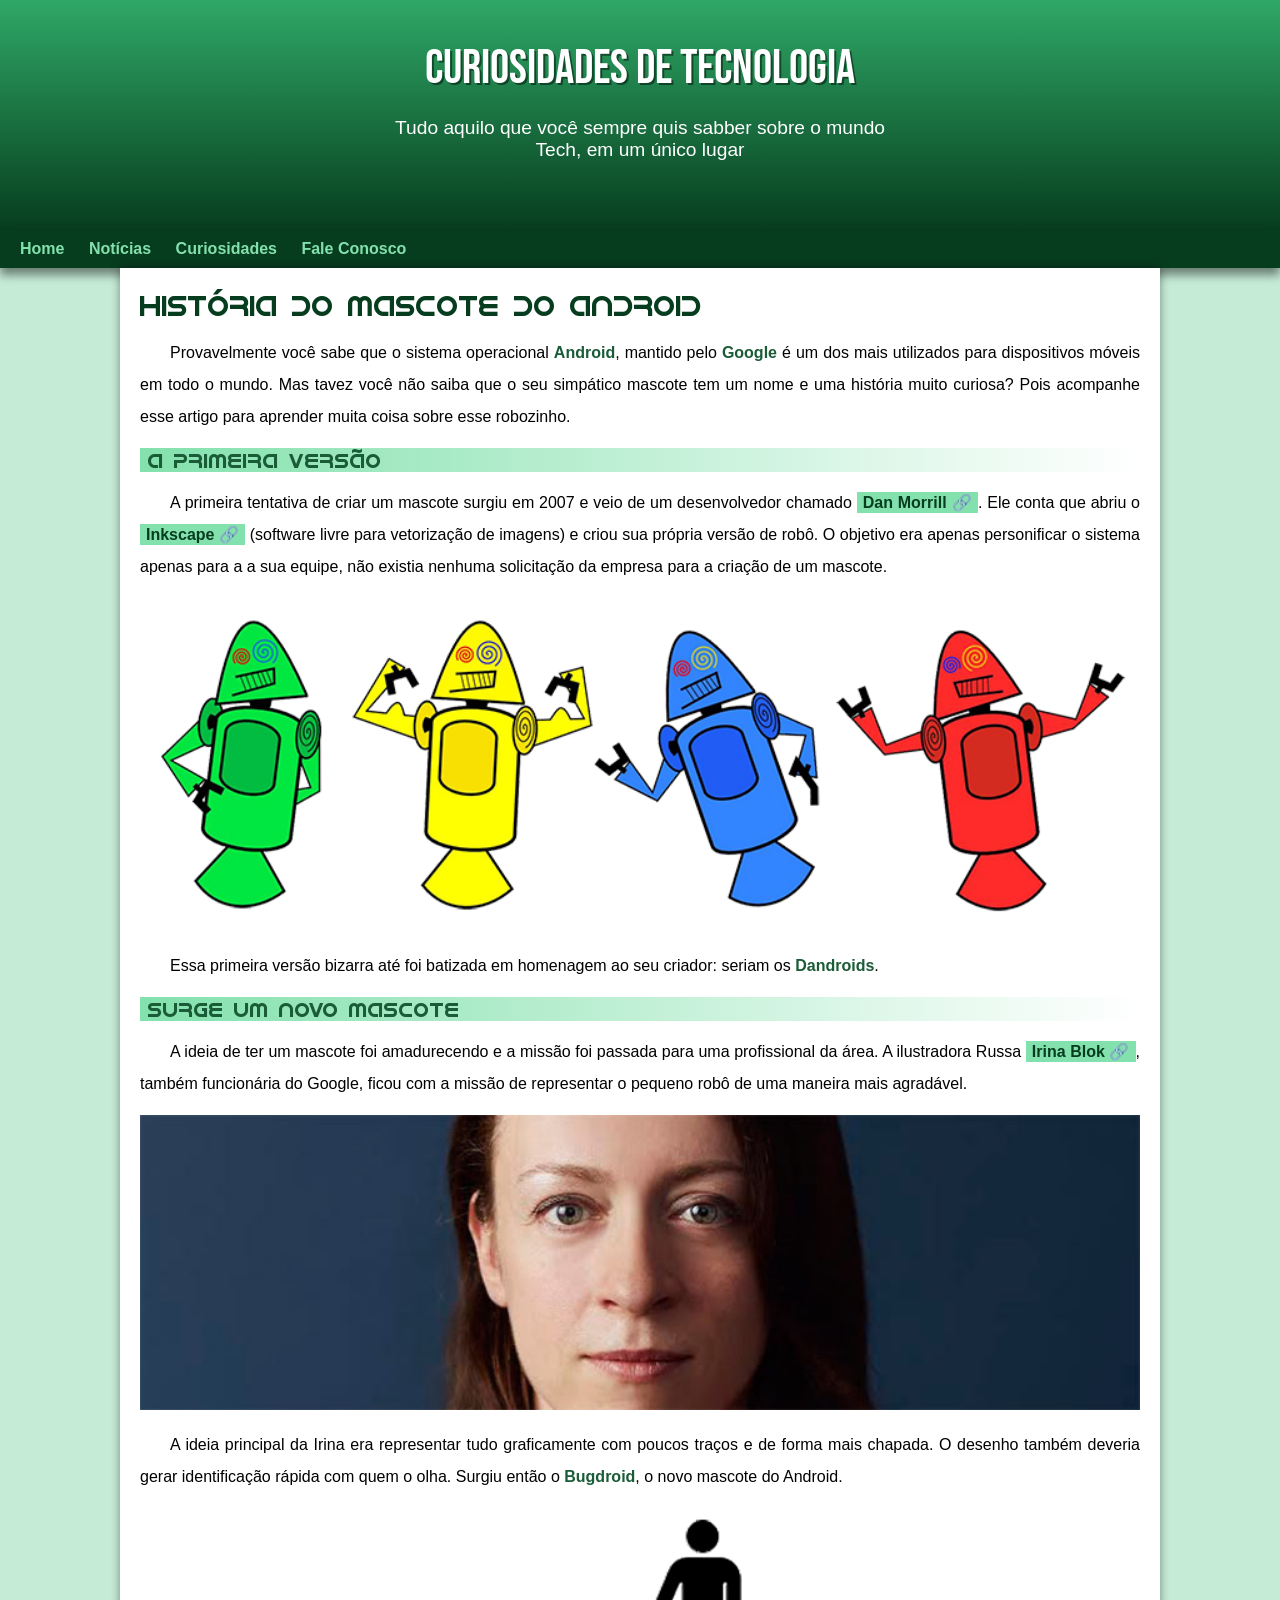
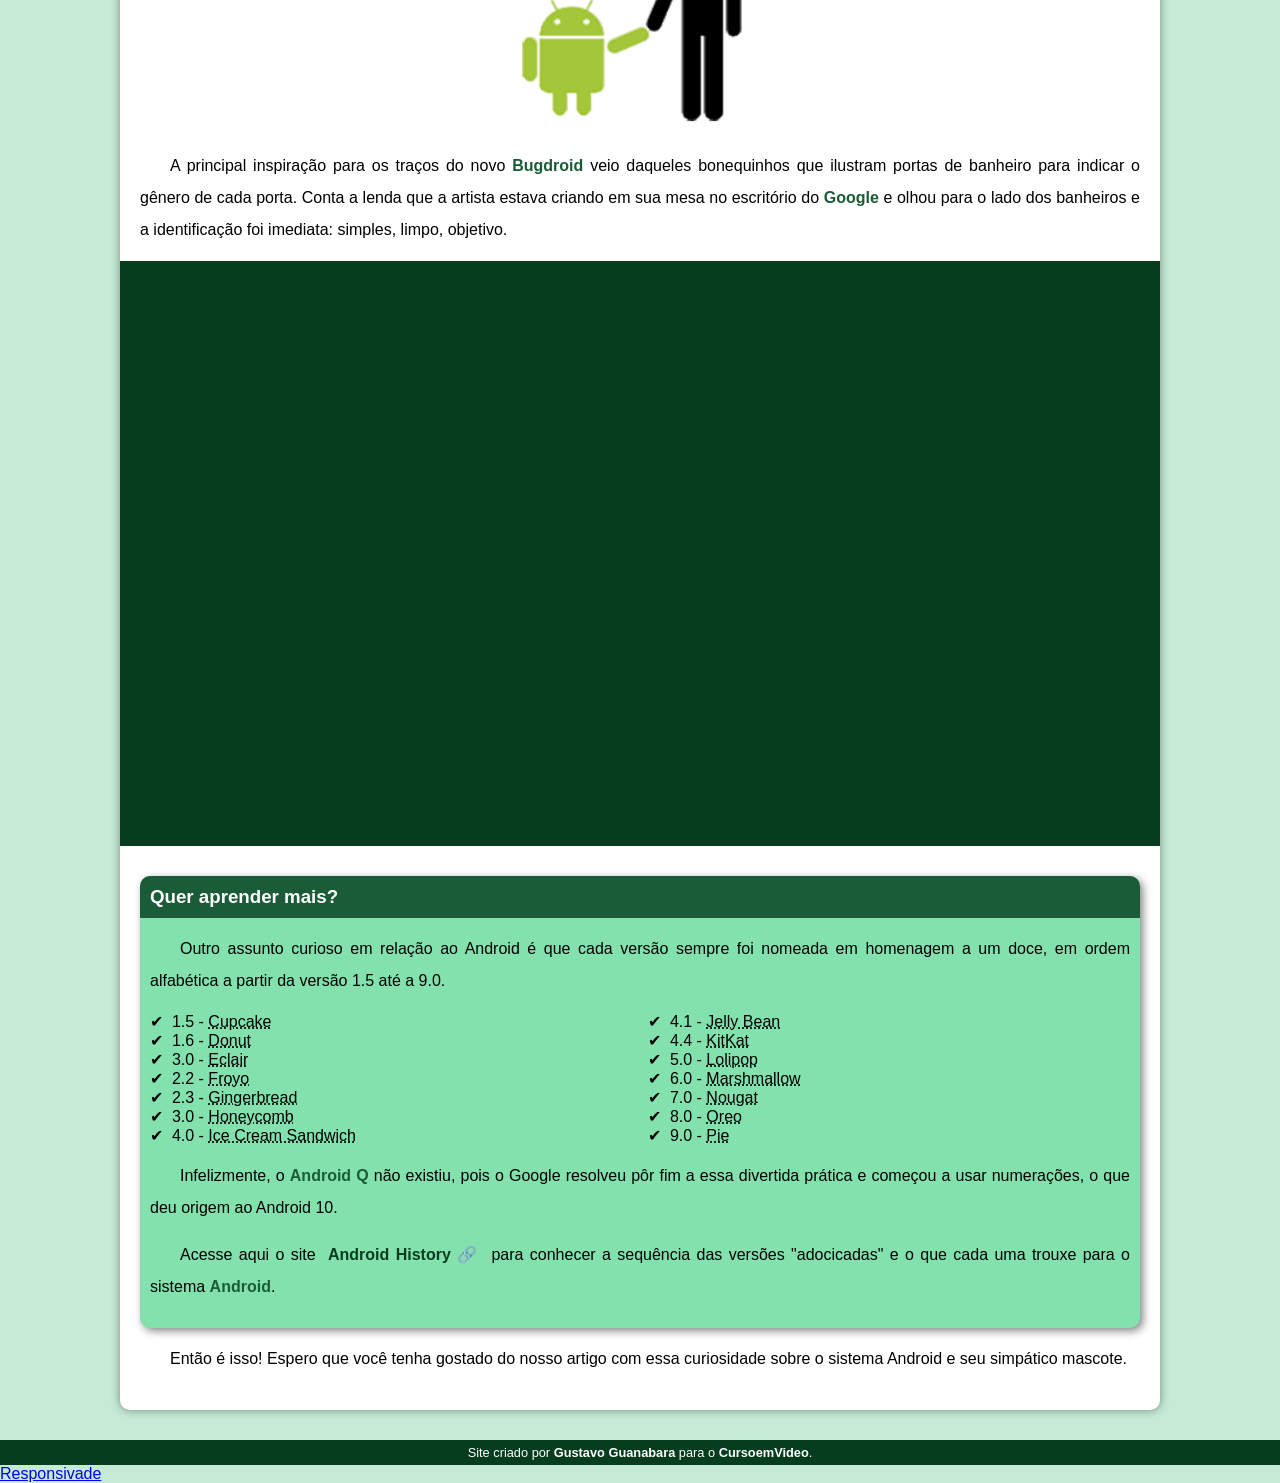
<file: index.html>
<!DOCTYPE html>
<html lang="pt-br">
<head>
    <meta charset="UTF-8">
    <meta name="viewport" content="width=device-width, initial-scale=1.0">
    <link rel="stylesheet" href="estilo/style.css">
    <link rel="shortcut icon" href="imagens/favicon.ico" type="image/x-icon">
    <title>Desafio 10</title>
</head>
<body>
    <header>
        <h1>CURIOSIDADES DE TECNOLOGIA</h1>
            <p>Tudo aquilo que você sempre quis sabber sobre o mundo Tech, em um único lugar</p>
    </header>

    <nav>
        <a href="#">Home</a>
        <a href="#">Notícias</a>
        <a href="#">Curiosidades</a>
        <a href="#">Fale Conosco</a>
    </nav>

    <main>
        <article>
            <h1>História do Mascote do Android</h1>

            <p>Provavelmente você sabe que o sistema operacional <strong>Android</strong>, mantido pelo <strong>Google</strong> é um dos mais utilizados para dispositivos móveis em todo o mundo. Mas tavez você não saiba que o seu simpático mascote tem um nome e uma história muito curiosa? Pois acompanhe esse artigo para aprender muita coisa sobre esse robozinho.</p>

            <h2>A primeira versão</h2>

            <p>A primeira tentativa de criar um mascote surgiu em 2007 e veio de um desenvolvedor chamado <a href="https://androidcommunity.com/dan-morrill-shows-us-the-android-mascot-that-almost-was-20130103/" class="externo" target="_blank">Dan Morrill</a>. Ele conta que abriu o <a href="https://inkscape.org/pt-br/" class="externo" target="_blank">Inkscape</a> (software livre para vetorização de imagens) e criou sua própria versão de robô. O objetivo era apenas personificar o sistema apenas para a a sua equipe, não existia nenhuma solicitação da empresa para a criação de um mascote.</p>
            
            <picture>
                <source media="(max-width: 670px)" srcset="imagens/dan-droids-pq.png">    
                <img src="imagens/dan-droids.png" alt="Primeiro mascote do Android">
            </picture>
            
            <p>Essa primeira versão bizarra até foi batizada em homenagem ao seu criador: seriam os <strong>Dandroids</strong>.</p>

            <h2>Surge um novo mascote</h2>

            <p>A ideia de ter um mascote foi amadurecendo e a missão foi passada para uma profissional da área. A ilustradora Russa <a href="https://www.irinablok.com/android" class="externo" target="_blank">Irina Blok</a>, também funcionária do Google, ficou com a missão de representar o pequeno robô de uma maneira mais agradável.</p>

            <picture>
                <source media="(max-width: 670px)" srcset="imagens/irina-blok-pq.jpg">
                <img src="imagens/irina-blok.jpg" alt="Irina Block, criadora do Bugdroid">
            </picture>

            <p>A ideia principal da Irina era representar tudo graficamente com poucos traços e de forma mais chapada. O desenho também deveria gerar identificação rápida com quem o olha. Surgiu então o <strong>Bugdroid</strong>, o novo mascote do Android.</p>

            <img src="imagens/bugdroid.png" class="pequena" alt="Bugdroid">

            <p>A principal inspiração para os traços do novo <strong>Bugdroid</strong> veio daqueles bonequinhos que ilustram portas de banheiro para indicar o gênero de cada porta. Conta a lenda que a artista estava criando em sua mesa no escritório do <strong>Google</strong> e olhou para o lado dos banheiros e a identificação foi imediata: simples, limpo, objetivo.</p>

        <div class="video">
                <iframe width="560" height="315" src="https://www.youtube.com/embed/l2UDgpLz20M?si=DtXtYh4ptnzY6Q-Z" title="YouTube video player" frameborder="0" allow="accelerometer; autoplay; clipboard-write; encrypted-media; gyroscope; picture-in-picture; web-share" allowfullscreen></iframe>
        </div>

            <aside>
                <h3>Quer aprender mais?</h3>
                <p>Outro assunto curioso em relação ao Android é que cada versão sempre foi nomeada em homenagem a um doce, em ordem alfabética a partir da versão 1.5 até a 9.0.</p>

                <ul>
                    <li>1.5 - <abbr title="Bolo de Copo">Cupcake</abbr></li>
                    <li>1.6 - <abbr title="Rosquinha">Donut</abbr></li>
                    <li>3.0 - <abbr title="Bomba">Eclair</abbr></li>
                    <li>2.2 - <abbr title="Iogurte Congelado">Froyo</abbr></li>
                    <li>2.3 - <abbr title="Biscoito de Gergelim">Gingerbread</abbr></li>
                    <li>3.0 - <abbr title="Favo de Mel">Honeycomb</abbr></li>
                    <li>4.0 - <abbr title="Sanduíche de Sorvete">Ice Cream Sandwich</abbr></li>
                    <li>4.1 - <abbr title="Jujuba">Jelly Bean</abbr></li>
                    <li>4.4 - <abbr title="KitKat">KitKat</abbr></li>
                    <li>5.0 - <abbr title="Pirulito">Lolipop</abbr></li>
                    <li>6.0 - <abbr title="Marshmallow">Marshmallow</abbr></li>
                    <li>7.0 - <abbr title="Torrone">Nougat</abbr></li>
                    <li>8.0 - <abbr title="Oreo">Oreo</abbr></li>
                    <li>9.0 - <abbr title="Torta">Pie</abbr></li>
                </ul>
                <p>
                    Infelizmente, o <strong>Android Q</strong> não existiu, pois o Google resolveu pôr fim a essa divertida prática e começou a usar numerações, o que deu origem ao Android 10.
                </p>

                <p>
                    Acesse aqui o site <a href="https://www.android.com/intl/en_uk/history/" class="externo" target="_blank">Android History</a> para conhecer a sequência das versões "adocicadas" e o que cada uma trouxe para o sistema <strong>Android</strong>.
                </p>
            </aside>

            <p>Então é isso! Espero que você tenha gostado do nosso artigo com essa curiosidade sobre o sistema Android e seu simpático mascote.</p>
        </article>
    </main>

    <footer>
        <p>Site criado por <a href="https://github.com/gustavoguanabara" target="_blank">Gustavo Guanabara</a> para o <a href="https://www.youtube.com/@CursoemVideo">CursoemVideo</a>.</p>
    </footer>

    <a href="estilo/responsivo.html">Responsivade</a>
</body>
</html>
</file>
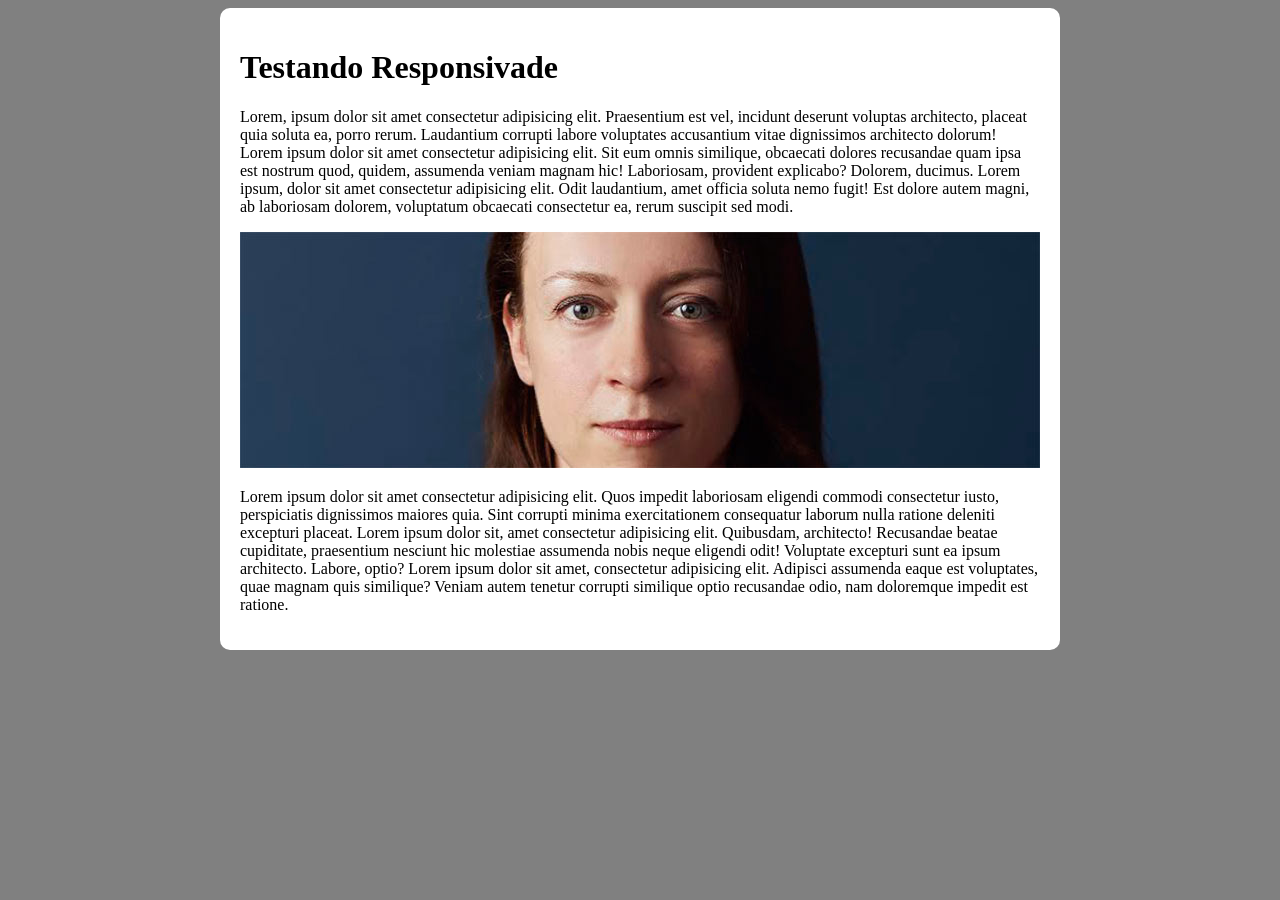
<file: estilo/responsivo.html>
<!DOCTYPE html>
<html lang="pt-br>
<head>
    <meta charset="UTF-8">
    <meta name="viewport" content="width=device-width, initial-scale=1.0">
    <title>Teste de Responsivade</title>
    <style>
        body {
            background-color: gray;
        }
        main {
            background-color: white;
            padding: 20px;
            border-radius: 10px;
            min-width: 320px;
            max-width: 800px;
            margin: auto;
        }
        img {
            width: 100%;
        }
    </style>
</head>
<body>
    <main>
        <h1>Testando Responsivade</h1>
        <p>Lorem, ipsum dolor sit amet consectetur adipisicing elit. Praesentium est vel, incidunt deserunt voluptas architecto, placeat quia soluta ea, porro rerum. Laudantium corrupti labore voluptates accusantium vitae dignissimos architecto dolorum! Lorem ipsum dolor sit amet consectetur adipisicing elit. Sit eum omnis similique, obcaecati dolores recusandae quam ipsa est nostrum quod, quidem, assumenda veniam magnam hic! Laboriosam, provident explicabo? Dolorem, ducimus. Lorem ipsum, dolor sit amet consectetur adipisicing elit. Odit laudantium, amet officia soluta nemo fugit! Est dolore autem magni, ab laboriosam dolorem, voluptatum obcaecati consectetur ea, rerum suscipit sed modi.</p>
        <picture>
            <source media="(max-width: 800px)" srcset="../imagens/irina-blok-pq.jpg">
            <img src="../imagens/irina-blok.jpg" alt="">
        </picture>
        <p>Lorem ipsum dolor sit amet consectetur adipisicing elit. Quos impedit laboriosam eligendi commodi consectetur iusto, perspiciatis dignissimos maiores quia. Sint corrupti minima exercitationem consequatur laborum nulla ratione deleniti excepturi placeat. Lorem ipsum dolor sit, amet consectetur adipisicing elit. Quibusdam, architecto! Recusandae beatae cupiditate, praesentium nesciunt hic molestiae assumenda nobis neque eligendi odit! Voluptate excepturi sunt ea ipsum architecto. Labore, optio? Lorem ipsum dolor sit amet, consectetur adipisicing elit. Adipisci assumenda eaque est voluptates, quae magnam quis similique? Veniam autem tenetur corrupti similique optio recusandae odio, nam doloremque impedit est ratione.</p>
    </main>
    
</body>
</html>
</file>
<file: estilo/style.css>
/*
#c5ebd6
#83e1ad
#3ddc84
#2fa866
#1a5c37
#063d1e
*/

@charset "UTF-8";

@import url('https://fonts.googleapis.com/css2?family=Bebas+Neue&family=Caprasimo&family=Inter:wght@400;500&family=Kdam+Thmor+Pro&family=Open+Sans:wght@600&family=Permanent+Marker&family=Roboto&family=Roboto+Serif:opsz,wght@8..144,700&display=swap');

@font-face {
    font-family: 'Android';
    src: url('../fontes/idroid.otf') format('opentype');
    font-weight: normal;
}

:root {
       --cor0: #c5ebd6;
       --cor1: #83e1ad;
       --cor2: #3ddc84;
       --cor3: #2fa866;
       --cor4: #1a5c37;
       --cor5: #063d1e;

       --fonte-padrao: Arial, Verdana, Helvetica, sans-serif;
       --fonte-destaque: 'Bebas Neue', cursive;
       --fonte-android: 'Android', cursive;
}

* {
    margin: 0px;
    padding: 0px;
}

body {
    background-color: var(--cor0);
    font-family: var(--fonte-padrao);
}

a.externo::after {
    content: '\00a0\1f517';
}

header {
    background-image: linear-gradient(to bottom, var(--cor3), var(--cor5));
    min-height: 150px;
    text-align: center;
    padding: 40px;
}

header > h1 {
    color: white;
    font-family: var(--fonte-destaque);
    font-size: 3em;
    font-weight: normal;
    margin-bottom: 20px;
    text-shadow: 2px 2px 0px rgba(0, 0, 0, 0.467);
}

header > p {
    color: white;
    font-family: var(--fonte-padrao);
    font-size: 1.2em;
    max-width: 500px;
    margin: auto;
    margin-bottom: 20px;
    padding-right: 10px;
    padding-left: 10px;
}

nav {
    background-color: var(--cor5);
    padding: 10px;
    box-shadow: 0px 7px 9px rgba(0, 0, 0, 0.463);
}

nav > a {
    color: var(--cor1);
    padding: 10px;
    border-radius: 5px;
    text-decoration: none;
    font-weight: bold;
    transition-duration: .7s;
}

nav > a:hover {
    background-color: var(--cor3);
    color: var(--cor5);
}

main {
    min-width: 300px;
    max-width: 1000px;
    margin: auto;
    margin-bottom: 30px;
    border-bottom-left-radius: 10px;
    border-bottom-right-radius: 10px;
    background-color: white;
    padding: 20px;
    box-shadow: 0px 0px 10px rgba(0, 0, 0, 0.418);
}

main h1 {
    color: var(--cor5);
    font-family: var(--fonte-android);
    font-weight: normal;
    font-size: 1.8em;
}

main h2 {
    font-family: var(--fonte-android);
    color: var(--cor4);
    font-size: 1.3em;
    font-weight: normal;
    background-image: linear-gradient(to right, var(--cor1), transparent);
    text-indent: 8px;
}

main p {
    margin: 15px 0px;
    text-align: justify;
    text-indent: 30px;
    font-size: 1em;
    line-height: 2em;
}

main img {
    width: 100%;
}
main img.pequena {
    max-width: 350px;
    display: block;
    margin: auto;
}

div.video {
    background-color: var(--cor5);
    margin: 0px -20px 30px -20px;
    padding: 20px;
    padding-bottom: 56.5%;
    position: relative;
}

div.video > iframe {
    position: absolute;
    top: 5%;
    left: 5%;
    width: 90%;
    height: 90%;
}

main strong {
    color: var(--cor4);
    font-weight: bold;
}

main a {
    text-decoration: none;
    font-weight: bold;
    color: var(--cor5);
    background-color: var(--cor1);
    padding: 2px 6px;
}

main a:hover {
    text-decoration: underline;
    color: var(--cor4);
}

aside {
    background-color: var(--cor1);
    padding: 10px;
    border-radius: 10px;
    box-shadow: 3px 3px 8px rgba(0, 0, 0, 0.481);
}

aside > h3 {
        background-color: var(--cor4);
        color: white;
        padding: 10px;
        margin: -10px -10px 0px -10px;
        border-radius: 10px 10px 0px 0px;
}

aside > ul {
    list-style-type: '\2714\00a0\00a0';
    list-style-position: inside;
    columns: 2;
}

footer {
    background-color: var(--cor5);
    color: white;
    text-align: center;
    font-size: 0.8em;
    padding: 5px;
}

footer a {
    color: white;
    font-weight: bolder;
    text-decoration: none;
}

footer a:hover {
    text-decoration: underline;
    color: var(--cor1);
}
</file>
